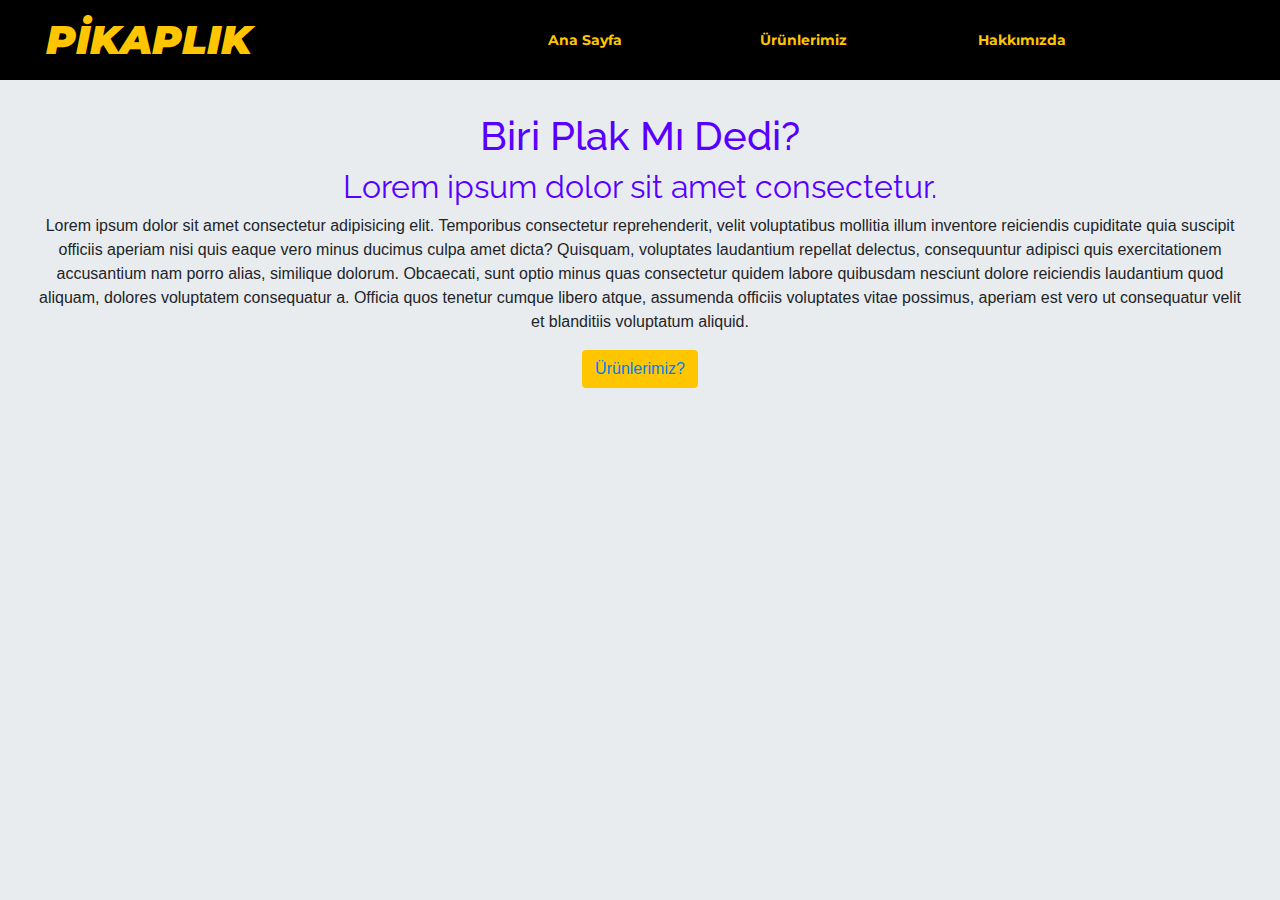
<file: index.html>
<!DOCTYPE html>
<html lang="en">

<head>
  <title>Ana Sayfa</title>
  <meta charset="utf-8">
  <meta name="viewport" content="width=device-width, initial-scale=1">
  <meta name="keywords" content="plak, pikap, müzik, caz, blues, klasik müzik">
  <meta name="author" content="Birkan Yiğit">

  <!--Bootstrap-->
  <link rel="stylesheet" href="https://maxcdn.bootstrapcdn.com/bootstrap/4.1.3/css/bootstrap.min.css">
  <script src="https://ajax.googleapis.com/ajax/libs/jquery/3.3.1/jquery.min.js"></script>
  <script src="https://cdnjs.cloudflare.com/ajax/libs/popper.js/1.14.3/umd/popper.min.js"></script>
  <script src="https://maxcdn.bootstrapcdn.com/bootstrap/4.1.3/js/bootstrap.min.js"></script>

  <!-- Fonts -->
  <link rel="preconnect" href="https://fonts.googleapis.com">
  <link rel="preconnect" href="https://fonts.gstatic.com" crossorigin>
  <link href="https://fonts.googleapis.com/css2?family=Montserrat:ital,wght@1,900&display=swap" rel="stylesheet">

  <link rel="preconnect" href="https://fonts.googleapis.com">
  <link rel="preconnect" href="https://fonts.gstatic.com" crossorigin>
  <link href="https://fonts.googleapis.com/css2?family=Montserrat:wght@900&display=swap" rel="stylesheet">

  <link rel="preconnect" href="https://fonts.googleapis.com">
  <link rel="preconnect" href="https://fonts.gstatic.com" crossorigin>
  <link href="https://fonts.googleapis.com/css2?family=Montserrat:ital,wght@1,700&display=swap" rel="stylesheet">

  <link rel="preconnect" href="https://fonts.googleapis.com">
  <link rel="preconnect" href="https://fonts.gstatic.com" crossorigin>
  <link href="https://fonts.googleapis.com/css2?family=Raleway:wght@500&display=swap" rel="stylesheet">

  <link rel="preconnect" href="https://fonts.googleapis.com">
  <link rel="preconnect" href="https://fonts.gstatic.com" crossorigin>
  <link href="https://fonts.googleapis.com/css2?family=Raleway&display=swap" rel="stylesheet">

  <link rel="preconnect" href="https://fonts.googleapis.com">
  <link rel="preconnect" href="https://fonts.gstatic.com" crossorigin>
  <link href="https://fonts.googleapis.com/css2?family=Raleway:wght@300&display=swap" rel="stylesheet">
  <!-- /Fonts -->

  <link rel="stylesheet" href="style-reference.css">
</head>

<body class="bg-df">

  <!--Nav Menu-->
  <nav class="container-sm text-center">
    <div class="row" style="background-color: #000000; height: 80px;">
      <div class="col-3 logo-style">
        <P style="margin-bottom: 0rem;">PİKAPLIK</P>
      </div>
      <div class="col-2 mt-auto mb-auto ml-auto">
        <a class="nav-item" href="index.html">Ana Sayfa</a>
      </div>
      <div class="col-2 mt-auto mb-auto">
        <a class="nav-item" href="urunlerimiz.html">Ürünlerimiz</a>
      </div>
      <div class="col-2 mt-auto mb-auto mr-auto">
        <a class="nav-item" href="hakkimizda.html">Hakkımızda</a>
      </div>
    </div>
  </nav>
  <!--/Nav Menu-->


  <section class="jumbotron text-center" style="padding: 2rem 2rem 0rem 2rem;">
    <h1>Biri Plak Mı Dedi?</h1>
    <article class="body-text">
      <h2>Lorem ipsum dolor sit amet consectetur.</h2>
      <p>Lorem ipsum dolor sit amet consectetur adipisicing elit. Temporibus consectetur reprehenderit, velit voluptatibus mollitia illum inventore reiciendis cupiditate quia suscipit officiis aperiam nisi quis eaque vero minus ducimus culpa amet dicta? Quisquam, voluptates laudantium repellat delectus, consequuntur adipisci quis exercitationem accusantium nam porro alias, similique dolorum. Obcaecati, sunt optio minus quas consectetur quidem labore quibusdam nesciunt dolore reiciendis laudantium quod aliquam, dolores voluptatem consequatur a. Officia quos tenetur cumque libero atque, assumenda officiis voluptates vitae possimus, aperiam est vero ut consequatur velit et blanditiis voluptatum aliquid.</p>
    </article>
    <button type="button" class="btn" style="background-color: #FFC600;">
      <a class="body-text" style="font-weight: 500;" href="urunlerimiz.html">Ürünlerimiz?</a>
    </button>
  </section>
</body>
</file>
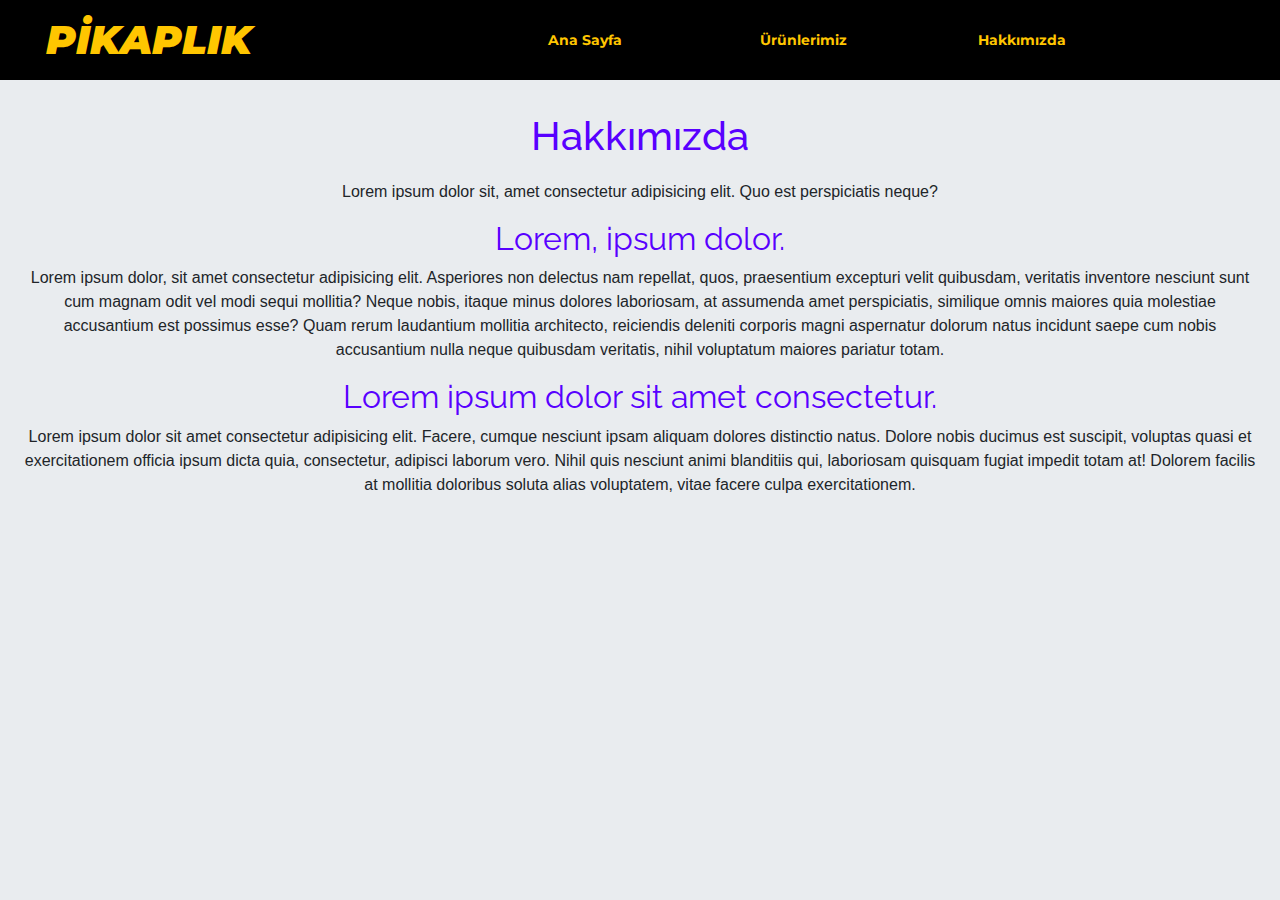
<file: hakkimizda.html>
<!DOCTYPE html>
<html lang="en">

<head>
  <title>Ana Sayfa</title>
  <meta charset="utf-8">
  <meta name="viewport" content="width=device-width, initial-scale=1">
  <meta name="keywords" content="plak, pikap, müzik, caz, blues, klasik müzik">
  <meta name="author" content="Birkan Yiğit">

  <!--Bootstrap-->
  <link rel="stylesheet" href="https://maxcdn.bootstrapcdn.com/bootstrap/4.1.3/css/bootstrap.min.css">
  <script src="https://ajax.googleapis.com/ajax/libs/jquery/3.3.1/jquery.min.js"></script>
  <script src="https://cdnjs.cloudflare.com/ajax/libs/popper.js/1.14.3/umd/popper.min.js"></script>
  <script src="https://maxcdn.bootstrapcdn.com/bootstrap/4.1.3/js/bootstrap.min.js"></script>

  <!-- Fonts -->
  <link rel="preconnect" href="https://fonts.googleapis.com">
  <link rel="preconnect" href="https://fonts.gstatic.com" crossorigin>
  <link href="https://fonts.googleapis.com/css2?family=Montserrat:ital,wght@1,900&display=swap" rel="stylesheet">

  <link rel="preconnect" href="https://fonts.googleapis.com">
  <link rel="preconnect" href="https://fonts.gstatic.com" crossorigin>
  <link href="https://fonts.googleapis.com/css2?family=Montserrat:wght@900&display=swap" rel="stylesheet">

  <link rel="preconnect" href="https://fonts.googleapis.com">
  <link rel="preconnect" href="https://fonts.gstatic.com" crossorigin>
  <link href="https://fonts.googleapis.com/css2?family=Montserrat:ital,wght@1,700&display=swap" rel="stylesheet">

  <link rel="preconnect" href="https://fonts.googleapis.com">
  <link rel="preconnect" href="https://fonts.gstatic.com" crossorigin>
  <link href="https://fonts.googleapis.com/css2?family=Raleway:wght@500&display=swap" rel="stylesheet">

  <link rel="preconnect" href="https://fonts.googleapis.com">
  <link rel="preconnect" href="https://fonts.gstatic.com" crossorigin>
  <link href="https://fonts.googleapis.com/css2?family=Raleway&display=swap" rel="stylesheet">

  <link rel="preconnect" href="https://fonts.googleapis.com">
  <link rel="preconnect" href="https://fonts.gstatic.com" crossorigin>
  <link href="https://fonts.googleapis.com/css2?family=Raleway:wght@300&display=swap" rel="stylesheet">
  <!-- /Fonts -->

  <link rel="stylesheet" href="style-reference.css">
</head>

<body style="background-color: #E9ECEF;">

  <!--Nav Menu-->
  <nav class="container-sm text-center">
    <div class="row" style="background-color: #000000; height: 80px;">
      <div class="col-3 logo-style">
        <P style="margin-bottom: 0rem;">PİKAPLIK</P>
      </div>
      <div class="col-2 mt-auto mb-auto ml-auto">
        <a class="nav-item" href="index.html">Ana Sayfa</a>
      </div>
      <div class="col-2 mt-auto mb-auto">
        <a class="nav-item" href="urunlerimiz.html">Ürünlerimiz</a>
      </div>
      <div class="col-2 mt-auto mb-auto mr-auto">
        <a class="nav-item" href="hakkimizda.html">Hakkımızda</a>
      </div>
    </div>
  </nav>
  <!--/Nav Menu-->


  <section class="card text-center border-0 bg-df">
    <h1 class="card-header border-0 bg-df" style="padding-top: 2rem; padding-bottom: 0rem;">Hakkımızda</h1>
    <article class="card-body">
      <p>Lorem ipsum dolor sit, amet consectetur adipisicing elit. Quo est perspiciatis neque?</p>
      <h2>Lorem, ipsum dolor.</h2>
      <p>Lorem ipsum dolor, sit amet consectetur adipisicing elit. Asperiores non delectus nam repellat, quos, praesentium excepturi velit quibusdam, veritatis inventore nesciunt sunt cum magnam odit vel modi sequi mollitia? Neque nobis, itaque minus dolores laboriosam, at assumenda amet perspiciatis, similique omnis maiores quia molestiae accusantium est possimus esse? Quam rerum laudantium mollitia architecto, reiciendis deleniti corporis magni aspernatur dolorum natus incidunt saepe cum nobis accusantium nulla neque quibusdam veritatis, nihil voluptatum maiores pariatur totam.</p>
      <h2>Lorem ipsum dolor sit amet consectetur.</h2>
      <p>Lorem ipsum dolor sit amet consectetur adipisicing elit. Facere, cumque nesciunt ipsam aliquam dolores distinctio natus. Dolore nobis ducimus est suscipit, voluptas quasi et exercitationem officia ipsum dicta quia, consectetur, adipisci laborum vero. Nihil quis nesciunt animi blanditiis qui, laboriosam quisquam fugiat impedit totam at! Dolorem facilis at mollitia doloribus soluta alias voluptatem, vitae facere culpa exercitationem.</p>
    </article>
  </section>
</body>
</file>
<file: style-reference.css>
.bg-df {
  background-color: #E9ECEF;
}

.logo-style {
  font-family: 'Montserrat';
  font-style: italic;
  font-weight: 900;
  font-size: 40px;
  margin: auto 0;
  color: #FFC600;
  user-select: none
}

.logo-style:hover {
  font-family: 'Montserrat';
  font-style: normal;
  font-weight: 900;
  font-size: 40px;
  color: #5800FF;
  text-decoration: none;
  cursor: default;
}



.nav-item{
  font-family: 'Montserrat';
  font-weight: 700;
  font-size: 14px;
  text-decoration: none;
  color: #FFC600;
  user-select: none
}

.nav-item:hover {
  color: #5800FF;
  text-decoration: none;
}



h1 {
  font-family: 'Raleway';
  font-weight: 500;
  color: #5800FF;
}

h2 {
  font-family: 'Raleway';
  font-weight: 400;
  color: #5800FF;
}

.card-custom{
  border-radius: 4px;
  box-shadow: 0 6px 10px rgba(0,0,0,.5), 0 0 6px rgba(0,0,0,.1);
    transition: .3s transform cubic-bezier(.155,1.105,.295,1.12),.3s box-shadow,.3s -webkit-transform cubic-bezier(.155,1.105,.295,1.12);
  cursor: default;
  width: 280px;
  height: 400px;
}

.card-custom:hover{
    transform: scale(1.05);
  box-shadow: 0 0px 30px #5800FF, 0 4px 8px #5800FF;
}

.card-text-style {
  font-family: 'Raleway';
  font-weight: 300;
  font-size: 30px;
  margin: 0.5rem auto 0rem auto;
  padding: 0rem;
}

.card-price-style {
  margin: 0rem auto 0rem auto;
  padding: 0rem;
}

.bg-warning {
  background-color: #FFC600;
}
</file>
